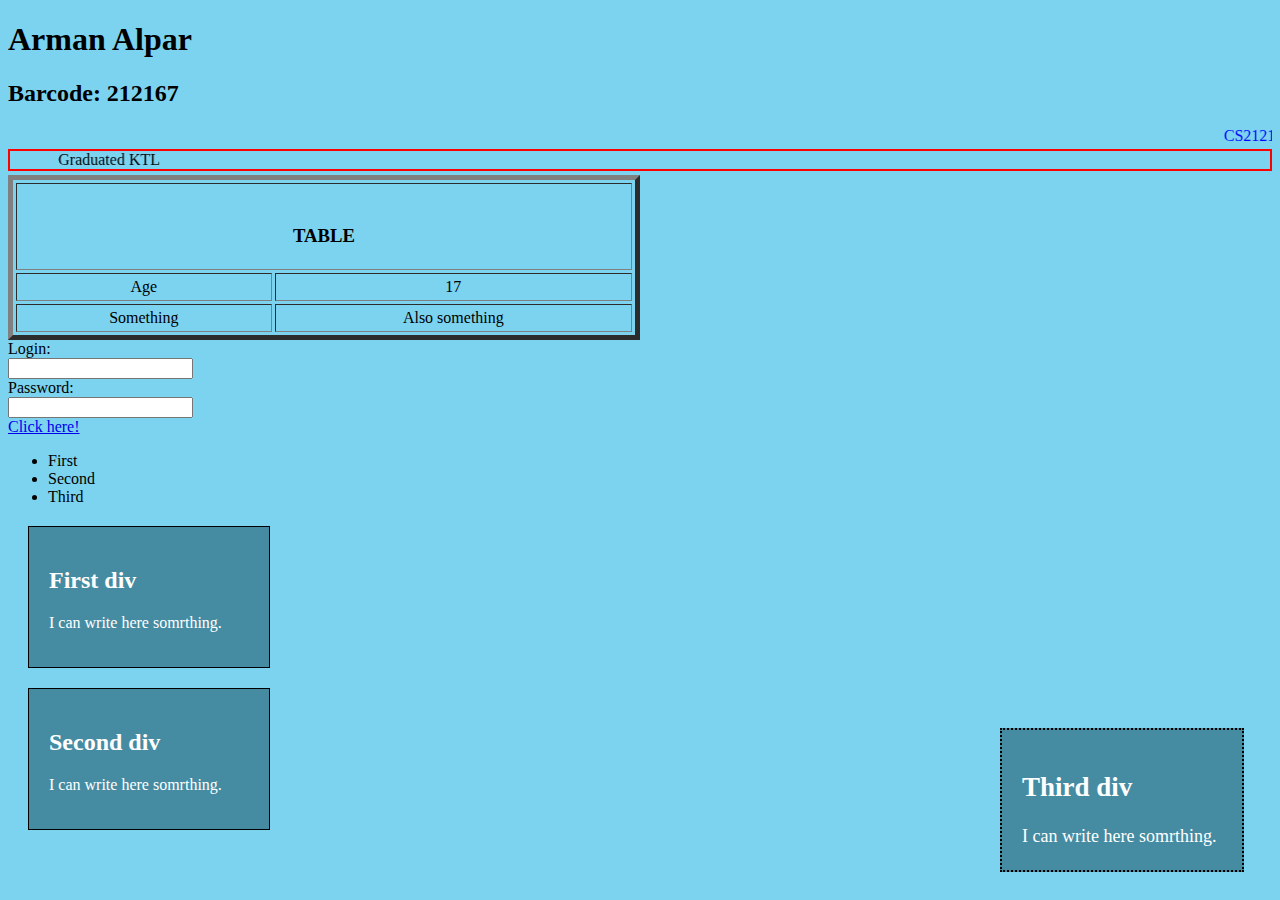
<file: index.html>
<!DOCTYPE html>
<html>
   <head>
      <title>Info</title>
      <link href="style.css" rel="stylesheet">
      <link rel="shortcut icon" type="image/jpg" href="C:\Users\PREDATOR\Downloads\favicon.ico"/>
   </head>
   <body>
      <h1>Arman Alpar</h1>
      <h2>Barcode: 212167</h2>


      <marquee style="color:blue"> CS2121 </marquee>
    <marquee direction="right"
        behavior="alternate"
        style="border:RED 2px SOLID">
        Graduated KTL
    </marquee>

    <TABLE BORDER="5"    WIDTH="50%"   CELLPADDING="4" CELLSPACING="3">
   <TR>
      <TH COLSPAN="2"><BR><H3>TABLE</H3>
      </TH>
   </TR>
   <TR ALIGN="CENTER">
      <TD>Age</TD>
      <TD>17</TD>
   </TR>
   <TR ALIGN="CENTER">
      <TD>Something</TD>
      <TD>Also something</TD>
   </TR>
</TABLE>

<form>
  <label for="log">Login:</label><br>
  <input type="text" id="log" name="log"><br>
  <label for="pass">Password:</label><br>
  <input type="text" id="pass" name="pass">
</form>


<a href="https://github.com">Click here!</a>


<ul>
  <li>First</li>
  <li>Second</li>
  <li>Third</li>
</ul>

<div class="div">
  <h2>First div</h2>
  <p>I can write here somrthing.</p>
</div>

<div class="div">
  <h2>Second div</h2>
  <p>I can write here somrthing.</p>
</div>

<div class="three">
  <h2>Third div</h2>
  <p>I can write here somrthing.</p>
</div>

   </body>
</html>
</file>
<file: style.css>
body {
background-color:#7CD3F0;
}

.div {
  background-color: #458CA3;
  color: white;
  border: 2px solid black;
  margin: 20px;
  padding: 20px;
  height: 100px;
  width: 200px;
  border-width: thin;
}

.three{
  background-color: #458CA3;
  color: white;
  border: 2px solid black;
  margin: 20px;
  padding: 20px;
  height: 100px;
  width: 200px;
  position: absolute;
  bottom: 8px;
  right: 16px;
  font-size: 18px;
  border-style: dotted;
}
</file>
